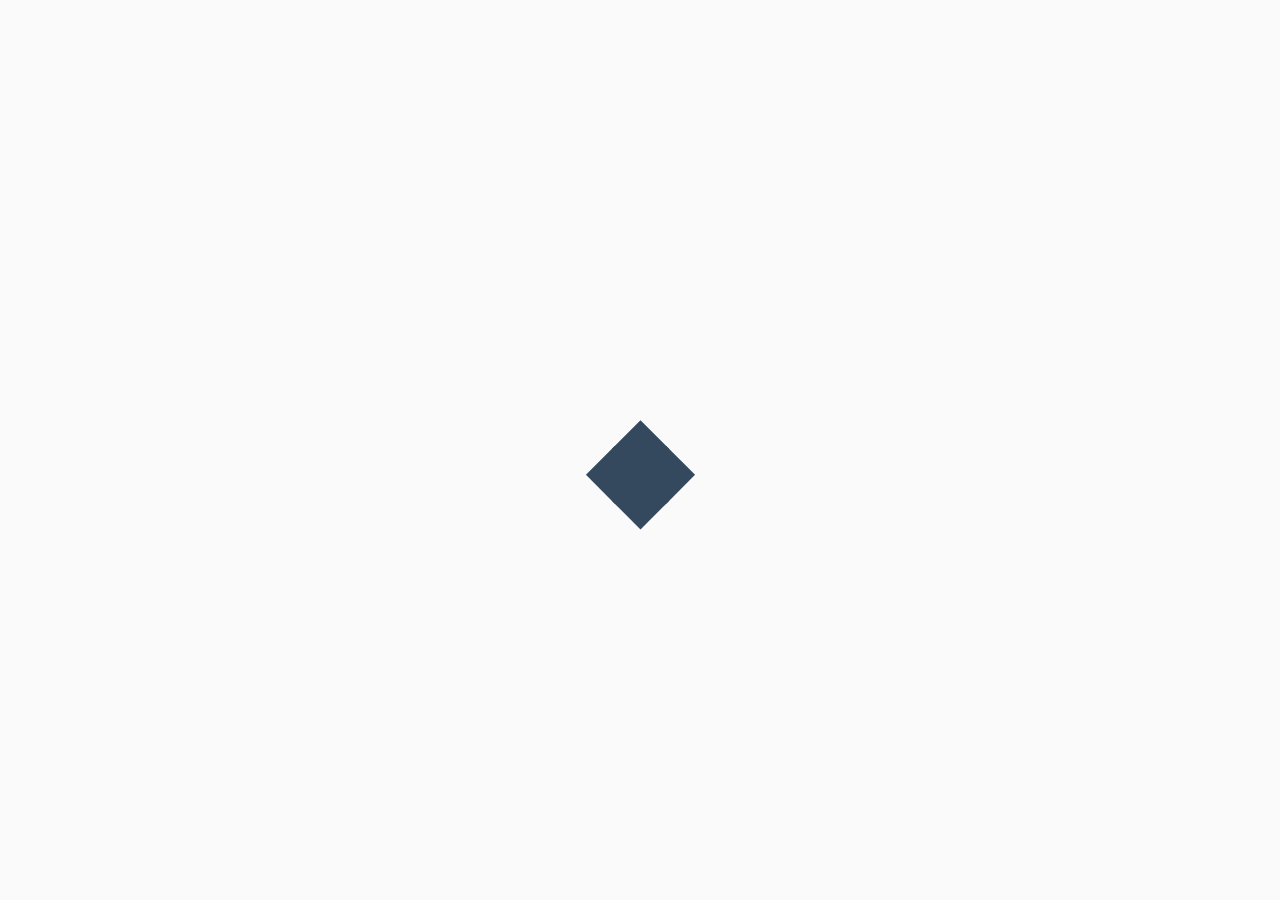
<file: index.html>
<!DOCTYPE html>
<html lang="en" data-wf-page="62028fe1272217ed2fbad0c1" data-wf-site="62028fe1272217f6a6bad0c0">
<head>
    <meta charset="utf-8">
    <title>Croc Capital</title>
    <meta charset="UTF-8">
    <meta name="viewport" content="width=device-width, initial-scale=1.0, minimum-scale=1.0, maximum-scale=1.0">
    <meta http-equiv="X-UA-Compatible" content="ie=edge">
    <meta name="format-detection" content="telephone=no">
    <meta content="CrocCapital" name="generator">
    <link href="css/styles.css" rel="stylesheet" type="text/css">
    <script type="text/javascript">!function(o,c){var n=c.documentElement,t=" w-mod-";n.className+=t+"js",("ontouchstart"in o||o.DocumentTouch&&c instanceof DocumentTouch)&&(n.className+=t+"touch")}(window,document);</script>
    <link href="images/favicon.ico" rel="shortcut icon" type="image/x-icon">
</head>
<body>
<!--Croc preloader-->
<div id='pagePreloader' class="preloader">
    <div id="cube-loader">
        <div class="caption">
            <div class="cube-loader">
                <div class="cube loader-1"></div>
                <div class="cube loader-2"></div>
                <div class="cube loader-4"></div>
                <div class="cube loader-3"></div>
            </div>
        </div>
    </div>
</div>

<!--Croc animation-->
<div class="croc-blur">
</div>


<div class="wrapper">
    <!--  Header-->
    <header class="header">
        <div class="container">
            <div class="header__content">
                <div class="header__main">
                    <div class="header__burger">
                        <span></span>
                    </div>
                    <div class="header__logo">
                        <img src="images/Logo.svg" alt="Logo">
                    </div>
                </div>
                <div class="header__socials">
                    <div class="social__item header__socials-item">
                        <a href="#" class="icon _icon-twitter"></a>
                    </div>
                    <div class="social__item header__socials-item">
                        <a href="#" class="icon _icon-discord"></a>
                    </div>
                    <div class="social__item header__socials-item">
                        <a href="#" class="icon _icon-youtube"></a>
                    </div>
                    <div class="social__item header__socials-item">
                        <a href="#" class="icon _icon-telegram"></a>a
                    </div>
                </div>
            </div>
        </div>
    </header>
    <!--  Main-->
    <main class="main">
        <!--Intro-->
        <div class="main__wrapper">
            <section class="intro">
                <div class="container">
                    <div class="intro__content">
                        <h1 class="intro__title">
                            croc capital is a crypto fund.
                            <br>
                            Investments and support
                            <br>
                            for projects
                        </h1>
                        <!--            Mobilie title-->
                        <h2 class="intro__title title-mobile">
                            croc capital <br> is a crypto fund.
                            <br>
                            Investments and support
                            <br>
                            for projects
                        </h2>
                        <!--            end-->
                        <div class="intro__wrapper">
                            <h4 class="intro__subtitle">We provide financial, technical, consulting and informational
                                <br>
                                support to IT projects at an early stage
                            </h4>
                            <h4 class="intro__subtitle subtitle-mobile">We provide financial, technical, <br> consulting and informational
                                support <br> to IT projects at an early stage
                            </h4>
                            <div class="intro__buttons">
                                <a href="#" class="intro__button-submit">submit your project</a>
                                <a href="#" class="intro__button-upcoming">upcoming ido’s</a>
                            </div>
                        </div>
                    </div>
                </div>



            </section>
            <!--Features-->
            <section class="features">
                <div class="features__content">
                    <div class="features__item">
                        <div class="features__item-title">20+</div>
                        <div class="features__item-text">projects were supported
                            <br>at an early stage</div>
                    </div>
                    <div class="features__item">
                        <div class="features__item-title">3m+</div>
                        <div class="features__item-text">views in YouTube
                            <br>per year</div>
                    </div>
                    <div class="features__item">
                        <div class="features__item-title">$10m+</div>
                        <div class="features__item-text">fund size</div>
                    </div>
                    <div class="features__item">
                        <div class="features__item-title">45,000</div>
                        <div class="features__item-text">users in Telegram</div>
                    </div>
                    <div class="features__item">
                        <div class="features__item-title">50%</div>
                        <div class="features__item-text">deals - bargain</div>
                    </div>
                    <div class="features__item">
                        <div class="features__item-title">4</div>
                        <div class="features__item-text">fund strategies</div>
                    </div>
                </div>
            </section>

        </div>
    </main>
    <!--Footer-->
    <footer class="footer">

    </footer>
</div>









<script src="https://d3e54v103j8qbb.cloudfront.net/js/jquery-3.5.1.min.dc5e7f18c8.js?site=62028fe1272217f6a6bad0c0" type="text/javascript" integrity="sha256-9/aliU8dGd2tb6OSsuzixeV4y/faTqgFtohetphbbj0=" crossorigin="anonymous"></script>

<script src="js/main.js" type="text/javascript"></script>

<script type="text/javascript">
    {
        if (window.innerWidth>900) document.write ('<script type="text/javascript" src="js/webflow.js" ></sc' + 'ript>');
    }
</script>
</body>
</html>
</file>
<file: css/styles.css>
@charset "UTF-8";
/*Обнуление*/
* {
  padding: 0;
  margin: 0;
  border: 0;
}

*, *:before, *:after {
  -moz-box-sizing: border-box;
  -webkit-box-sizing: border-box;
  box-sizing: border-box;
}

:focus, :active {
  outline: none;
}

a:focus, a:active {
  outline: none;
}

nav, footer, header, aside {
  display: block;
}

html, body {
  font-family: EngraversGothic BT;

  height: 100%;
  width: 100%;
  font-size: 100%;
  line-height: 1;
  -ms-text-size-adjust: 100%;
  -moz-text-size-adjust: 100%;
  -webkit-text-size-adjust: 100%;
}
body{
  opacity:0;
}
body.finish{
  opacity:1;
}

input, button, textarea {
  font-family: inherit;
}

input::-ms-clear {
  display: none;
}

button {
  cursor: pointer;
}

button::-moz-focus-inner {
  padding: 0;
  border: 0;
}

a, a:visited {
  text-decoration: none;
}

a:hover {
  text-decoration: none;
}

ul li {
  list-style: none;
}

img {
  vertical-align: top;
}

h1, h2, h3, h4, h5, h6 {
  font-size: inherit;
  font-weight: inherit;
}

/*--------------------*/
@font-face {
  font-family: 'EngraversGothic BT';
  src: url('/fonts/EngraversGothicBT-Regular.woff2') format('woff2'),
  url('/fonts/EngraversGothicBT-Regular.woff') format('woff');
  font-weight: normal;
  font-style: normal;
  font-display: swap;
}

@font-face {
  font-family: 'Lab Grotesque';
  src: url('/fonts/LabGrotesque-Light.woff2') format('woff2'),
  url('/fonts/LabGrotesque-Light.woff') format('woff');
  font-weight: 300;
  font-style: normal;
  font-display: swap;
}
@font-face {
  font-family: 'Lab Grotesque';
  src: url('/fonts/LabGrotesque-Medium.woff2') format('woff2'),
  url('/fonts/LabGrotesque-Medium.woff') format('woff');
  font-weight: 500;
  font-style: normal;
  font-display: swap;
}
/*

@font-face {
  font-family: 'Lab Grotesque';
  src: url('/fonts/LabGrotesque-Bold.woff2') format('woff2'),
  url('/fonts/LabGrotesque-Bold.woff') format('woff');
  font-weight: 700;
  font-style: normal;
  font-display: swap;
}
*/


@font-face {
  font-family: 'Lab Grotesque';
  src: url('/fonts/LabGrotesque-Regular.woff2') format('woff2'),
  url('/fonts/LabGrotesque-Regular.woff') format('woff');
  font-weight: 400;
  font-style: normal;
  font-display: swap;
}

@font-face {
  font-family: 'Ruberoid';
  src: url('/fonts/Ruberoid-Medium.woff2') format('woff2'),
  url('/fonts/Ruberoid-Medium.woff') format('woff');
  font-weight: 500;
  font-style: normal;
  font-display: swap;
}

@font-face {
  font-family: "icons";
  src: url("../fonts/Icons.ttf") format("truetype"), url("../fonts/Icons.woff") format("woff"), url("../fonts/Icons.svg#icons") format("svg");
  font-weight: normal;
  font-style: normal;
  font-display: swap;
}

[class^=_icon-]:before, [class*=" _icon-"]:before {
  font-family: "icons";
  font-style: normal;
  font-weight: normal;
  speak: never;
  font-variant: normal;
  text-transform: none;
  line-height: 1;
  -webkit-font-smoothing: antialiased;
  -moz-osx-font-smoothing: grayscale;
}

[class^=_icon-]:before, [class*=" _icon-"]:before {
  display: block;
}

._icon-telegram:before {
  content: "\e900";
  color: #fff;
}
._icon-youtube:before {
  content: "\e901";
  color: #fff;
}
._icon-discord:before {
  content: "\e902";
  color: #fff;
}
._icon-twitter:before {
  content: "\e903";
  color: #fff;
}



.container {
  max-width: 997px;
  width: 100%;
  padding: 0 15px;
  margin: 0 auto;

}

.wrapper {
  display: flex;
  flex-direction: column;
  min-height: 100%;
  font-weight: 400;
  background-color:#020202;
}

.main {
  flex: 1 0 auto;
}

.footer {
  flex: 0 0 auto;
}


/*Header*/


.header{
  position:absolute;
  top: 65px;
  left: 0;
  width: 100%;
  max-width:82.1%;
  min-height:78px;
  pointer-events: none;
}

.header__content{
  display:flex;
  width: 100%;
  justify-content: space-between;
  align-items: center;
  flex-wrap:wrap;

}

.header__main{
  flex: 0 0 151px;
  display: flex;
  justify-content: space-between;
  align-items: center;
  pointer-events: auto;

}

.header__logo img{
  width: 72px;
  height: auto;
  cursor:pointer;
}

.header__socials{
  display: flex;
  justify-content: space-between;
  flex: 0 0 188px;
  pointer-events: auto;
}
.social__item{
  cursor: pointer;
  padding: 10px 32px 10px 0;

}
.social__item:last-child{
  padding-right: 0;
}

.social__item .icon{
  display:inline-block;
}

.social__item .icon:before{
  transition:.4s;
  font-size:16px;


}

.social__item:hover .icon:before{
  color:#3C7EFF;
  /*background-image: linear-gradient(23deg, rgba(14,46,177,1) 31%, rgba(198,62,184,1) 58%);*/
  /*background-size: 100%;*/
  /*-webkit-background-clip: text;*/
  /*-webkit-text-fill-color: transparent;*/
}



.header__burger {
  position: relative;
  display: block;
  width: 28px;
  height: 20px;
  right: 0;
  top: 0;
  z-index: 5;
  cursor: pointer;
  border: none;
  transition: 0.4s;
}

.header__burger:hover {
  transform: scale(1.1);
}

.header__burger span {
  position: absolute;
  background-color: #fff;
  left: 50%;
  transform: translate(-50%, -50%);
  width: 28px;
  height: 2px;
  top: 50%;
  transition: 0.2s;
}

.header__burger:before, .header__burger:after {
  left: 50%;
  transform: translateX(-50%);
  content: "";
  position: absolute;
  background-color: #fff;
  width: 28px;
  height: 2px;
  transition: 0.4s;
}

.header__burger::before {
  top: 0;
}

.header__burger::after {
  bottom: 0;
}

/*Main*/

/*Intro*/


.intro__content{
  /*padding-top: 465px;*/
  padding-top: 590px;
  color:#fff;
  position:relative;
  pointer-events: none;
}

.intro__title{
  font-family:inherit;
  font-size:48px;
  line-height: 110%;
  margin-bottom: 21px;

}

.intro__title.title-mobile{
  display:none;
}

.intro__wrapper {
  display: flex;
}

.intro__subtitle{
  font-weight: 300;
  line-height: 160%;
  font-size:16px;
  font-family:Lab Grotesque;
  color: rgba(255, 255, 255, 0.5);
  padding-right: 100px;
}

.intro__subtitle.subtitle-mobile{
  display:none;
}
.intro__buttons{
  flex: 0 1 461px;
  display: flex;
  justify-content: space-between;
}
.intro__buttons a{
  display:inline-block;
  min-width:220px;
  text-align: center;
  font-family: inherit;
  padding:15px 28px 17px;
  font-size:18px;
  line-height: 110%;
  border: 1px solid #fff;
  border-radius: 15px;
  transition: .5s;
  cursor:pointer;
  pointer-events: auto;
}
.intro__buttons a:hover{
  transform:translateY(-2px);

}


.intro__button-submit{
  color:#000;
  background: #fff;
}
.intro__button-upcoming{
  color:#fff;
}

/*Features*/

.main__wrapper{
  display: flex;
  min-height:100vh;
}
.intro{
  flex: 0 0 82.1%;
}

.features{
  flex: 0 1 100%;
  background: rgba(16, 10, 10, 0.26);
  border-left: 1px solid rgba(143, 143, 143, 0.17);
  position:relative;
  overflow:hidden;
  pointer-events: none;
}
.features::after{
  content:"";
  font-size:0;
  position: absolute;
  width: 263px;
  height: 80%;
  right: -170px;
  top: 43px;
  border-radius:50%;

  background: #6A6A6A;
  filter: blur(90px);
}

.features__content{
  width: 100%;
  max-width:182px;
  padding: 45px 15px 0;
  margin-left: 68px;
  margin-right: 38px;
  overflow:hidden;
}

.features__item{
  width: 100%;
  margin-bottom: 95px;
}
.features__item:last-child{
  margin-bottom: 10px;
}

.features__item-title{
  color:#fff;
  margin-bottom: 9px;
  font-size:26px;
  line-height: 110%;
  font-family: Ruberoid;
}

.features__item-text{
  font-family: Lab Grotesque;
  font-weight: 500;
  font-size: 10px;
  color: rgba(255, 255, 255, 0.5);
  text-transform: uppercase;
  letter-spacing: 0.03em;
  line-height: 160%;

}

/*Croc animation*/




.croc-blur{
  position:absolute;
  top: 0;
  z-index: inherit;
  width: 82.1%;
}
.croc-blur {
  overflow: hidden;
  width: 100%;
  height: 100%;

}
.croc {
  overflow:hidden;
  height:100%;
  padding-right: 17.9%;
}

.croc svg{
  height: auto!important;
}

.croc-svg{
  position:relative;
}

.croc-svg::after{
  content: '';
  position: absolute;
  bottom:0;
  left: 0;
  width: 100%;
  height: 100%;
  box-shadow: inset 0 0 70px 80px #020202;
  pointer-events: none;
}

@media(max-width:900px){
  .croc-blur{
    height: auto;
  }
  .croc-blur::after{
    content: '';
    position: absolute;
    bottom:0;
    left: 0;
    width: 100%;
    height: 100%;
    box-shadow: inset 0 0 70px 80px #020202;
    pointer-events: none;
  }
}




/*Croc preloader*/
/* PreLoader */


.preloader{
  position: fixed;
  width: 100%;
  height: 100%;
  top: 0;
  left: 0;
  background-color: #fafafa;
  z-index: 101;
  opacity:1;
  visibility: visible;
  transition: 1s all;
  display:none;
}
.preloader.show{
  display: block;
}

#cube-loader {
  align-items: center;
  display: flex;
  height: 100%;
  width: 100%;
  position: fixed;
}
#cube-loader .caption {
  margin: 0 auto;
}
#cube-loader .cube-loader {
  width: 73px;
  height: 73px;
  margin: 49px auto 0;
  position: relative;
  transform: rotateZ(45deg);
}

#cube-loader .cube-loader .cube {
  position: relative;
  width: 50%;
  height: 50%;
  float: left;
  transform: rotateZ(45deg) scale(1.1);
}
#cube-loader .cube-loader .cube:before {
  content: "";
  position: absolute;
  top: 0;
  left: 0;
  width: 100%;
  height: 100%;
  background-color: #34495e;
  animation: cube-loader 2.76s infinite linear both;
  transform-origin: 100% 100%;
}
#cube-loader .cube-loader .loader-1 {
  transform: scale(1.1) rotateZ(0);
}

#cube-loader .cube-loader .loader-2 {
  transform: scale(1.1) rotateZ(90deg);
}
#cube-loader .cube-loader .loader-3 {
  transform: scale(1.1) rotateZ(180deg);
}
#cube-loader .cube-loader .loader-4 {
  transform: scale(1.1) rotateZ(270deg);
}
#cube-loader .cube-loader .loader-2:before {
  animation-delay: 0.35s;
}
#cube-loader .cube-loader .loader-3:before {
  animation-delay: 0.69s;
}
#cube-loader .cube-loader .loader-4:before {
  animation-delay: 1.04s;
}

@keyframes cube-loader {
  0%, 10% {
    transform: perspective(136px) rotateX(-180deg);
    opacity: 0;
  }
  25%, 75% {
    transform: perspective(136px) rotateX(0deg);
    opacity: 1;
  }
  90%, 100% {
    transform: perspective(136px) rotateY(180deg);
    opacity: 0;
  }
}




.preloader.done{
  opacity:0;
  visibility: hidden;
}

@keyframes spin{
  from{
    transform: translate(-50%,-50%) rotate(0deg)
  }

  to{
    transform: translate(-50%,-50%) rotate(360deg)
  }


}


/*Adaptive*/

@media(max-width:1650px){
  .features::after{
    right: -220px;
  }
  .intro__content{
    padding-top: 465px;
  }
  .features__item{
    margin-bottom: 69px;
  }
}

@media(max-width:1440px){

  .croc-svg{
    margin-top: 30px;
  }
  .features::after {
    right: -240px;
  }
  .features__content {
    margin-left: 40px;
  }
}

@media(max-width:1235px){
  .intro__wrapper{
    flex-wrap:wrap;
  }
  .intro__subtitle{
    flex-basis:100%;
    margin-bottom: 30px;
  }
  .features__content {
    margin-left: 20px;
  }
  .features__item {
    margin-bottom: 65px;
  }

}
  @media(max-width:1215px){

  .intro__title {
    font-size: 40px;
    margin-bottom: 10px;
  }
  .features__item-title{
    font-size:22px;
    margin-bottom: 14px;
  }
  .intro__content{
    padding-top: 400px;
  }
  .header__content {
    width: 86%;
    margin: 0 auto;
  }
    .header__logo img {
      width: 62px;
    }
    .header__main{
      flex-basis:132px;
    }
}

@media(max-width:1100px){
  .intro{
    flex: 0 0 79%;
  }
}

@media(max-width:900px){
  .main__wrapper{
    display:block;
  }
  .croc-blur{
    width: 100%;
    top:-30px;
  }
  .intro{
    padding-bottom: 59px;
    box-shadow: inset 0 0 50px 90px #020202;
  }
  .croc-img{
    width: 100%;
    display:block;
    margin: 0 auto;
    height: auto;
    max-width:100%;
    object-fit: cover;
  }
  .header{
    max-width: 100%;
    top: 38px;
  }
  .header .container{
    padding: 0 30px;
  }
  .header__content{
    width: 100%;
  }
  .intro__title{
    text-align: center;
    font-size:36px;
  }
  .intro__subtitle{
    text-align: center;
    padding-right: 0;
  }
  .intro__wrapper{
    justify-content: center;
  }
  .features{
    border-left:none;
    border-top: 1px solid rgba(143, 143, 143, 0.17);

  }
  .features__content{
    margin-left: 60px;
    padding: 52px 0 0 0;
    max-width: 100%;
    display:flex;
    justify-content: space-between;
    flex-wrap:wrap;
  }
  .features__item{
    width:33%;
  }
  .features__title{
    font-size:24px;
    margin-bottom: 12px;
  }
  .features::after {
    width: 650px;
    height: 100px;
    border-radius: 50%;
    transform: translateX(50%);
    right: 50%;
    filter:blur(80px);
    top: unset;
    bottom: -60px;
  }

}
@media(max-width:700px){
  .intro__content{
    padding-top: 330px;
  }
}

@media(max-width:600px){
  .intro__content{
    padding-top: 300px;
  }
}

@media(max-width:550px){
  .croc-blur::after{
    box-shadow: inset 0 0 44px 35px #020202;
  }
  .intro__title {
    font-size: 30px;
  }
  .intro__subtitle{
    font-size:14px;
  }
  .intro__buttons a{
    font-size:16px;
  }
  .croc-blur {
    top: 0;
  }
  .features__item{
    width: 50%;
    text-align: center;
  }
  .features__content{
    width: 80%;
    margin: 0 auto;
  }
  .intro__buttons{
    flex-direction:column;
    align-items: center;
    justify-content: center;
  }
  .intro__buttons a{
    max-width:220px;
  }
  .intro__button-submit{
    margin-bottom: 20px;
  }
  .intro{
    padding-bottom: 30px;
  }
  .features::after{
    bottom: -130px;
  }
}

@media(max-width:500px){
  .croc-blur{
    top: 30px;
  }
}

@media(max-width:450px){

  .header__logo img {
    width: 41px;
  }
  .header__main{
    flex-basis:92px;
  }
  .header .container{
    padding: 0 15px;
  }
  .social__item .icon:before{
    font-size: 13px;
  }
  .header__socials{
    flex-basis:125px;
  }
  .social__item{
    padding-right: 0;
  }

  .header__burger {
    width: 21px;
    height: 16px;
  }
  .header__burger:before, .header__burger:after{
    width: 21px;
  }
  .header__burger span{
    width: 21px;
  }
  .intro__title{
    display:none;
  }
  .intro__title.title-mobile{
    display:block;
  }

  .intro__subtitle{
    display:none;
  }
  .intro__subtitle.subtitle-mobile{
    display:block;
  }

}
@media(max-width:400px){
  .croc-blur{
    top: 54px;
  }
}

@media(max-width:360px){
  .intro__title{
    font-size:24px;
  }
  .intro__content {
    padding-top: 285px;
  }
  .features__item-title{
    font-size:20px;
  }
}
@media(max-width:330px){
  .intro__content{
    padding-top: 270px;
  }
}
</file>
